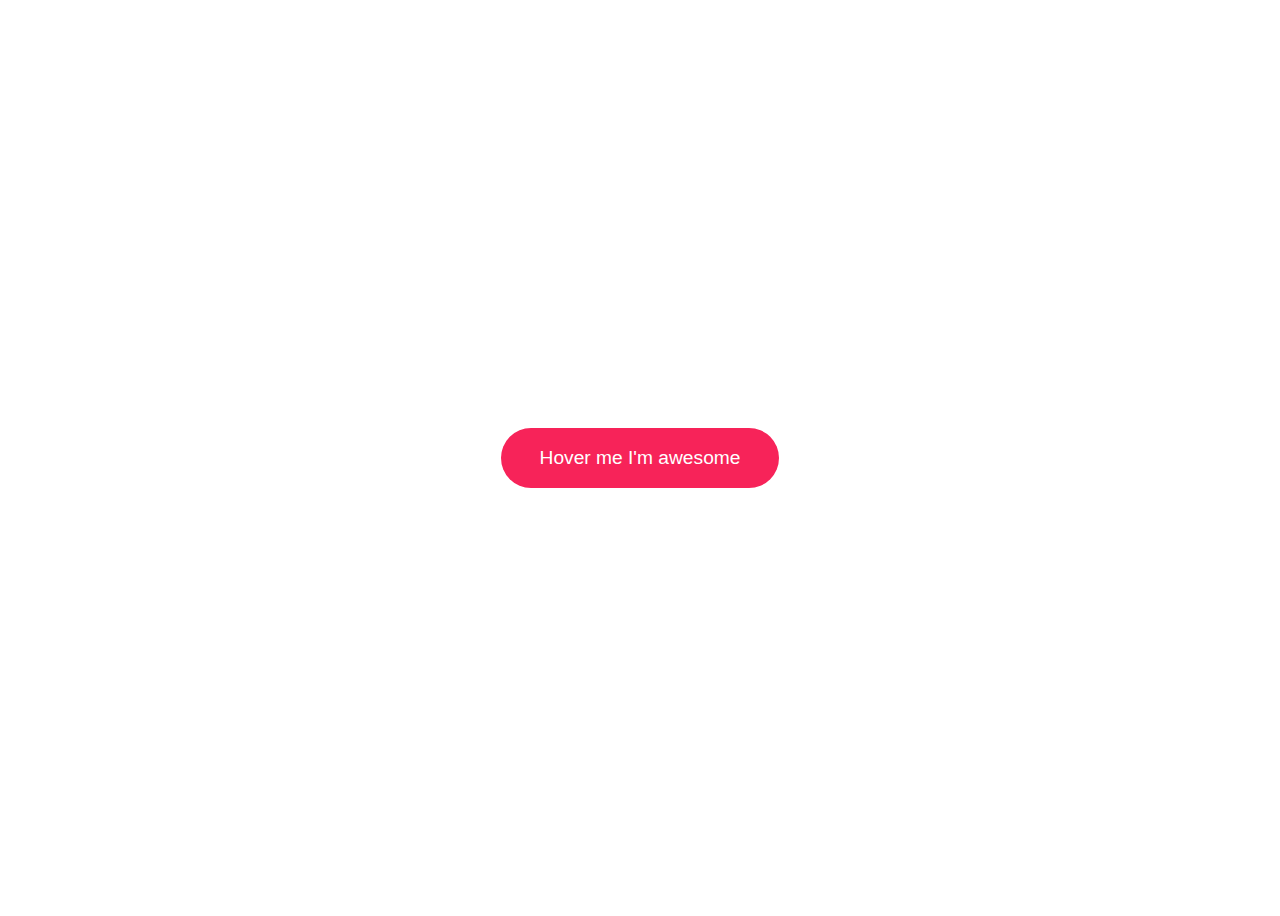
<file: TEST/test.html>
<!DOCTYPE html>
<html>
  <head>
    <meta charset="UTF-8" />
    <title>Title of the document</title>
    <link rel="stylesheet" type="text/css" href="styles.css">
  </head>

  <body>
    <button class="button"><span>Hover me I'm awesome</span></button>
  </body>
  <script src="myscripts.js"></script>
</html>
</file>
<file: TEST/styles.css>
body {
  display: flex;
  justify-content: center;
  align-items: center;
  min-height: 100vh;
  background: white;
}

.button {
  position: relative;
  appearance: none;
  background: #f72359;
  padding: 1em 2em;
  border: none;
  color: white;
  font-size: 1.2em;
  cursor: pointer;
  outline: none;
  overflow: hidden;
  border-radius: 100px;
}


  span {
    position: relative;
    pointer-events: none;
  

  &::before {
    --size: 0;

    content: "";
    position: absolute;
    left: var(--x);
    top: var(--y);
    width: var(--size);
    height: var(--size);
    background: radial-gradient(circle closest-side, #4405f7, transparent);
    transform: translate(-50%, -50%);
    transition: width 0.2s ease, height 0.2s ease;
  }

  &:hover::before {
    --size: 400px;
  }
}
</file>
